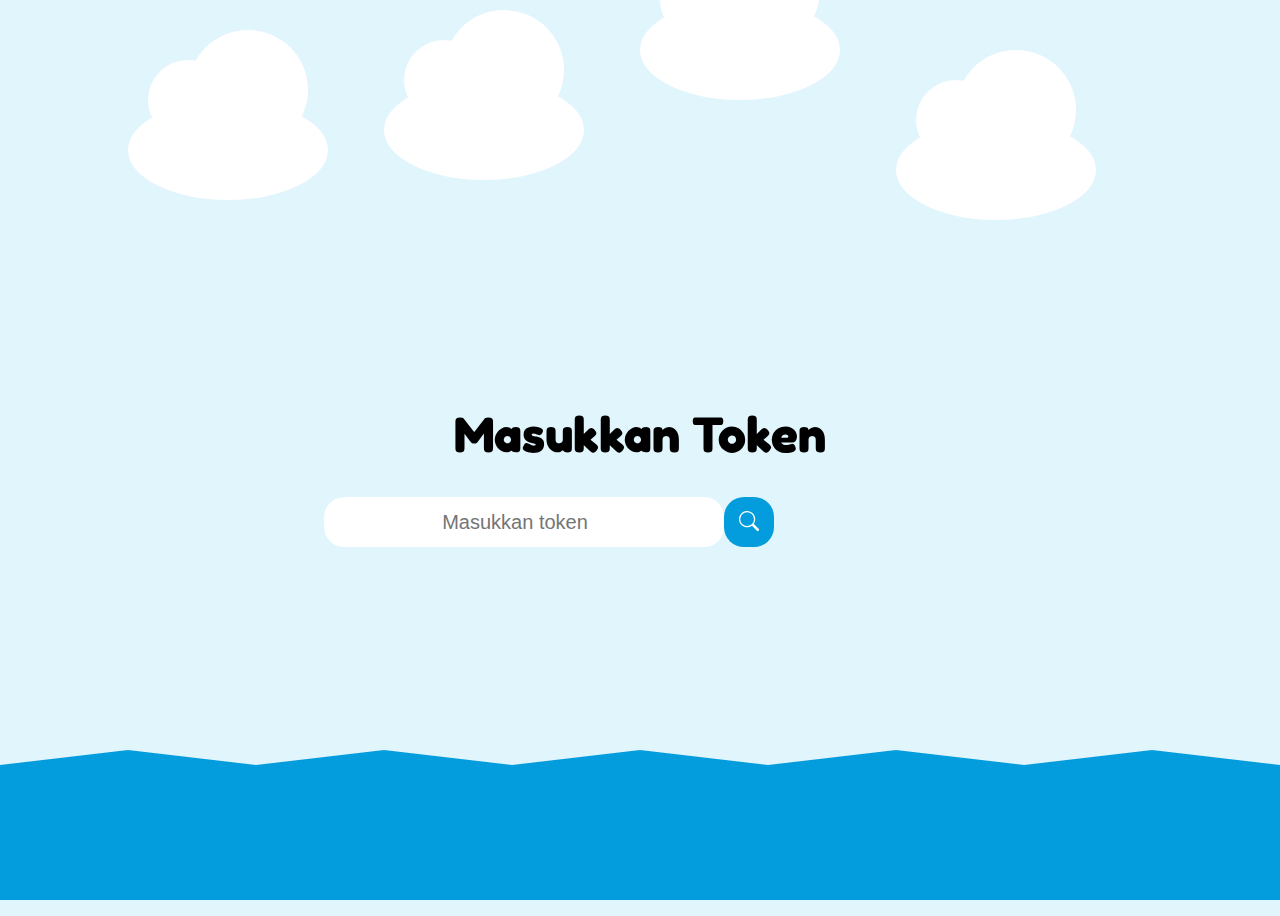
<file: index.html>
<!DOCTYPE html>
<html lang="id">
<head>
    <meta charset="utf-8">
    <meta name="viewport" content="width=device-width, initial-scale=1">
    <title>Token</title>

    <link href="https://cdn.jsdelivr.net/npm/bootstrap@5.3.0/dist/css/bootstrap.min.css" rel="stylesheet" integrity="sha384-9ndCyUaIbzAi2FUVXJi0CjmCapSmO7SnpJef0486qhLnuZ2cdeRhO02iuK6FUUVM" crossorigin="anonymous">
    <link href="https://fonts.googleapis.com/css2?family=Fredoka+One&display=swap" rel="stylesheet">
    <link rel="stylesheet" type="text/css" href="style.css">
</head>
<body>
    <!-- <div class="background-shape"></div> -->
    <div class="shape-container">
        <div class="cloud"></div>
        <div class="cloud"></div>
        <div class="cloud"></div>
        <div class="cloud"></div>
    </div>
    <div class="bottom-shape"></div>

    <div class="container-fluid">
        <h1 class="mb-5 fredoka">Masukkan Token</h1>
        <div class="search-bar">
            <div class="input-group shadow">
                <input id="search-input" type="search" class="form-control" placeholder="Masukkan token">
                <button id="search-button" type="button" class="btn">
                    <svg xmlns="http://www.w3.org/2000/svg" width="20" height="20" fill="white" class="bi bi-search" viewBox="0 0 16 16">
                        <path d="M11.742 10.344a6.5 6.5 0 1 0-1.397 1.398h-.001c.03.04.062.078.098.115l3.85 3.85a1 1 0 0 0 1.415-1.414l-3.85-3.85a1.007 1.007 0 0 0-.115-.1zM12 6.5a5.5 5.5 0 1 1-11 0 5.5 5.5 0 0 1 11 0z"/>
                    </svg>
                </button>
            </div>
        </div>
    </div>

    <script src="https://cdn.jsdelivr.net/npm/bootstrap@5.3.0/dist/js/bootstrap.bundle.min.js" integrity="sha384-geWF76RCwLtnZ8qwWowPQNguL3RmwHVBC9FhGdlKrxdiJJigb/j/68SIy3Te4Bkz" crossorigin="anonymous"></script>
    <!-- <script>
        // Mendapatkan lebar halaman
        var pageWidth = window.innerWidth || document.documentElement.clientWidth || document.body.clientWidth;

        // Mendapatkan lebar awan
        var cloudWidth = document.querySelector('.cloud').offsetWidth;

        // Menghitung posisi maksimal awan
        var maxPosition = pageWidth + cloudWidth;

        // Menghilangkan awan saat mencapai posisi maksimal
        function removeCloud(cloud) {
        cloud.style.display = 'none';
        }

        // Mencari semua elemen awan
        var clouds = document.querySelectorAll('.cloud');

        // Iterasi dan cek posisi setiap awan
        clouds.forEach(function (cloud) {
        var position = cloud.getBoundingClientRect().left + cloudWidth;
        if (position >= maxPosition) {
            removeCloud(cloud);
        }
        });

    </script> -->
</body>
</html>
</file>
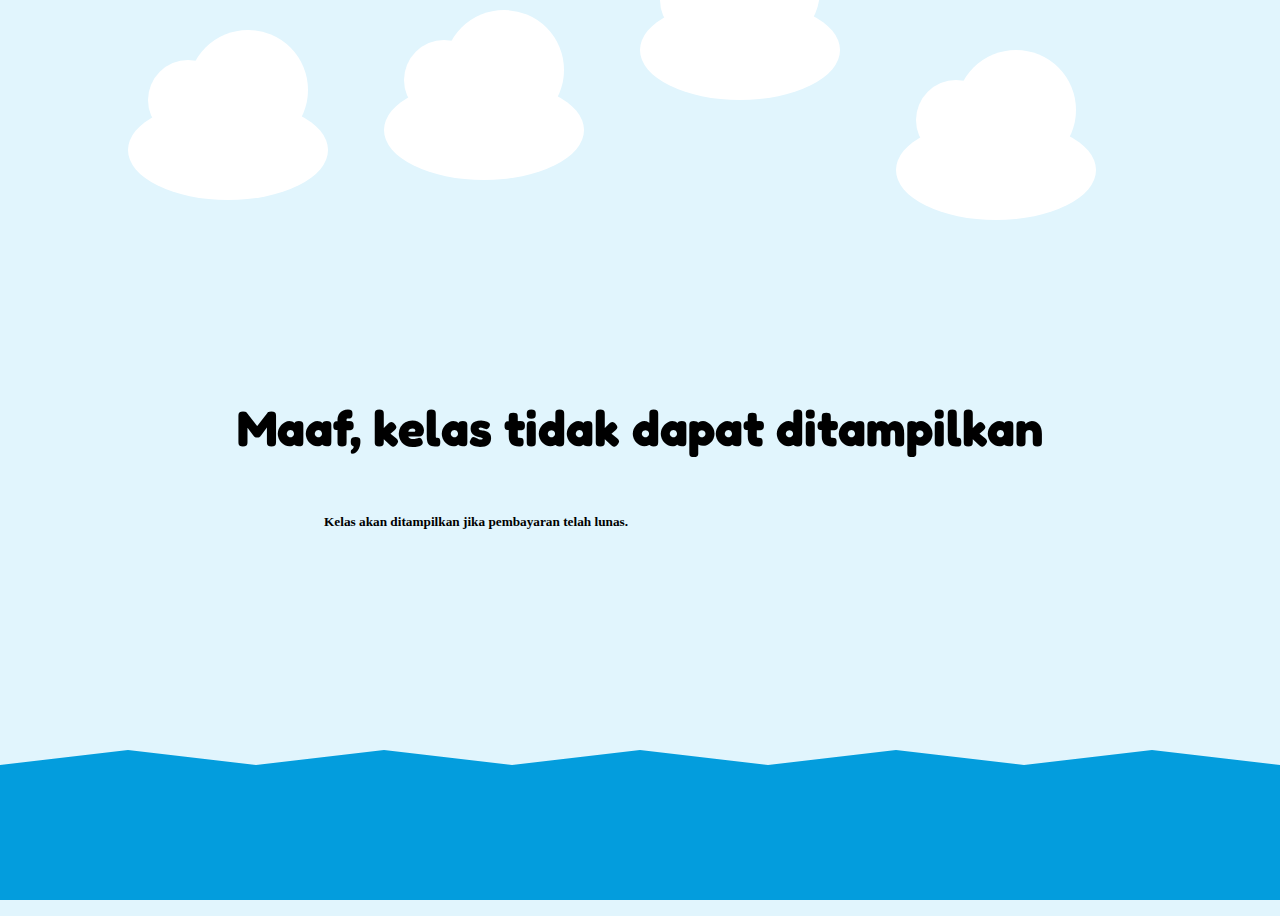
<file: bayar.html>
<!DOCTYPE html>
<html lang="id">
<head>
    <meta charset="utf-8">
    <meta name="viewport" content="width=device-width, initial-scale=1">
    <title>Maaf</title>

    <link href="https://cdn.jsdelivr.net/npm/bootstrap@5.3.0/dist/css/bootstrap.min.css" rel="stylesheet" integrity="sha384-9ndCyUaIbzAi2FUVXJi0CjmCapSmO7SnpJef0486qhLnuZ2cdeRhO02iuK6FUUVM" crossorigin="anonymous">
    <link href="https://fonts.googleapis.com/css2?family=Fredoka+One&display=swap" rel="stylesheet">
    <link rel="stylesheet" type="text/css" href="style.css">
</head>
<body>
    <!-- <div class="background-shape"></div> -->
    <div class="shape-container">
        <div class="cloud"></div>
        <div class="cloud"></div>
        <div class="cloud"></div>
        <div class="cloud"></div>
    </div>
    <div class="bottom-shape"></div>

    <div class="container-fluid">
        <h1 class="mb-5 fredoka">Maaf, kelas tidak dapat ditampilkan</h1>
        <div class="card text-center p-3 shadow">
            <div class="card-body">
                <h5>Kelas akan ditampilkan jika pembayaran telah lunas.</h5>
            </div>
        </div>
    </div>

    <script src="https://cdn.jsdelivr.net/npm/bootstrap@5.3.0/dist/js/bootstrap.bundle.min.js" integrity="sha384-geWF76RCwLtnZ8qwWowPQNguL3RmwHVBC9FhGdlKrxdiJJigb/j/68SIy3Te4Bkz" crossorigin="anonymous"></script>
</body>
</html>
</file>
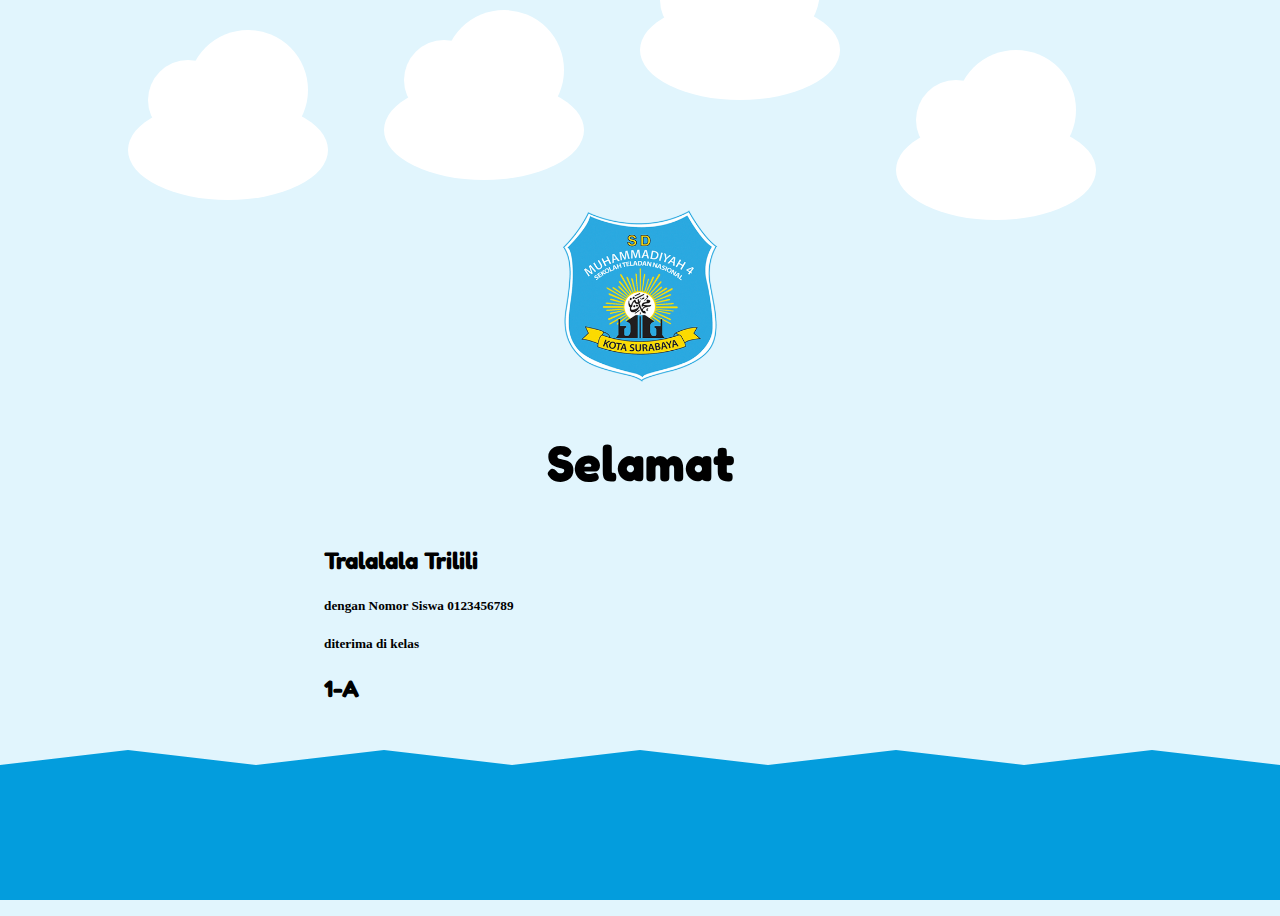
<file: kelas.html>
<!DOCTYPE html>
<html lang="id">
<head>
    <meta charset="utf-8">
    <meta name="viewport" content="width=device-width, initial-scale=1">
    <title>Kelas</title>

    <link href="https://cdn.jsdelivr.net/npm/bootstrap@5.3.0/dist/css/bootstrap.min.css" rel="stylesheet" integrity="sha384-9ndCyUaIbzAi2FUVXJi0CjmCapSmO7SnpJef0486qhLnuZ2cdeRhO02iuK6FUUVM" crossorigin="anonymous">
    <link href="https://fonts.googleapis.com/css2?family=Fredoka+One&display=swap" rel="stylesheet">
    <link rel="stylesheet" type="text/css" href="style.css">
</head>
<body>
    <!-- <div class="background-shape"></div> -->
    <div class="shape-container">
        <div class="cloud"></div>
        <div class="cloud"></div>
        <div class="cloud"></div>
        <div class="cloud"></div>
    </div>
    <div class="bottom-shape"></div>

    <div class="container-fluid">
        <img src="Logo SD Muhammadiyah 4 Surabaya.PNG" alt="Logo SD Muhammadiyah 4 Surabaya" width="200">
        <h1 class="mb-5 fredoka">Selamat</h1>
        <div class="card text-center p-3 shadow">
            <div class="card-body">
                <h2>Tralalala Trilili</h2>
                <h5>dengan Nomor Siswa 0123456789</h5>
                <h5>diterima di kelas</h5>
                <h2>1-A</h2> 
            </div>
        </div>
    </div>

    <script src="https://cdn.jsdelivr.net/npm/bootstrap@5.3.0/dist/js/bootstrap.bundle.min.js" integrity="sha384-geWF76RCwLtnZ8qwWowPQNguL3RmwHVBC9FhGdlKrxdiJJigb/j/68SIy3Te4Bkz" crossorigin="anonymous"></script>
</body>
</html>
</file>
<file: style.css>
body {
  background-color: #e1f5fd;
}

.container-fluid {
  display: flex;
  flex-direction: column;
  justify-content: center;
  align-items: center;
  min-height: 100vh;
}

h1 {
  font-size: 50px;
  animation: fade-in 1s ease-out;
}

h1, h2 {
  font-family: 'Fredoka One', cursive;
}

.token-input {
  width: 50%;
  margin-bottom: 10px;
}

.search-bar {
  width: 50%;
  animation: fade-in 1s ease-out;
}

.input-group {
  height: 50px; /* Ubah angka sesuai keinginanmu */
  border-radius: 20px; /* Atur nilai border-radius sesuai keinginanmu */
  overflow: hidden; /* Menghindari konten keluar dari batas elemen dengan sudut melengkung */
}

.form-control {
  height: 50px;
  width: 400px;
  background-color: #fff;
  border: none;
  border-radius: 20px;
  position: relative;
  font-size: 20px;
  text-align: center;
}

.form-control::placeholder {
  text-align: center;
}

.btn{
  align-items: center;
  position: absolute;
  height: 50px;
  width: 50px;
  border-radius: 20px;
  background-color: #039DDD;
  border: none
}

.btn:hover {
  background-color: #52c3f0;
}

.card {
width: 50%;
  border: none;
  border-radius: 20px;
  animation: fade-in 1s ease-out;
}

.background-shape {
  position: absolute;
  top: 0;
  left: 0;
  width: 100%;
  height: 100%;
  animation: fade-in 1s ease-out;
  background-color: #e1f5fd;
  clip-path: polygon(0 0, 100% 0, 100% 80%, 0 100%);
  z-index: -1;
  /* background-image: linear-gradient(to bottom, #039DDD, #52c3f0); */
  /* z-index: -1; */
  /* clip-path: polygon(0% 0%, 100% 0%, 100% 70%, 50% 100%, 0% 70%); */
}

.bottom-shape {
  position: fixed;
  bottom: 0;
  left: 0;
  width: 100%;
  height: 150px;
  background-color: #039DDD;
  /* clip-path: polygon(0 0, 100% 0, 100% 100%, 0 calc(100% - 50px)); */
  /* clip-path: ellipse(50% 100% at 50% 0%); */
  /* clip-path: path('M0,100 C30,20 50,0 100,100'); */
  clip-path: polygon(0 0, 100% 0, 100% 90%, 90% 100%, 80% 90%, 70% 100%, 60% 90%, 50% 100%, 40% 90%, 30% 100%, 20% 90%, 10% 100%, 0 90%);
  transform: scaleY(-1);
}

.shape-container {
  position: absolute;
  top: 0;
  left: 0;
  width: 100%;
  height: 100%;
}

.cloud {
  width: 200px;
  height: 100px;
  background-color: #ffffff;
  border-radius: 50%;
  position: relative;
  animation: cloudAnimation 10s linear infinite;
}

.cloud::before,
.cloud::after {
  content: '';
  position: absolute;
  background-color: #ffffff;
  border-radius: 50%;
}

.cloud::before {
  width: 80px;
  height: 80px;
  top: -40px;
  left: 20px;
}

.cloud::after {
  width: 120px;
  height: 120px;
  top: -70px;
  right: 20px;
}

.cloud:nth-child(1) {
  top: 100px;
  left: 10%;
}

.cloud:nth-child(2) {
  top: -20px;
  left: 30%;
}

.cloud:nth-child(3) {
  top: -200px;
  left: 50%;
}

.cloud:nth-child(4) {
  top: -180px;
  left: 70%;
}

.cloud:nth-child(5) {
  top: -150px;
  left: 70%;
}

@media (max-width: 576px) {
  .token-input,
  .search-bar {
      width: 100%;
  }
  h1{
      font-size: 32px;
      text-align: center;
  }
  h5{
    font-size: 16px;
    text-align: center;
  }
  .form-control{
    font-size: 16px;
  }
  .form-control::placeholder{
    font-size: 16px;
  }
  .card{
    width: 100%;
  }
  .cloud {
    top: 50%;
    transform: translateY(-50%);
  }
  
  .cloud:nth-child(1) {
    left: 70px;
  }
  
  .cloud:nth-child(2) {
    left: -50px;
  }
  
  .cloud:nth-child(3) {
    left: -200px;
  }
  
  .cloud:nth-child(4) {
    left: -300px;
  }
  
  .body-shape {
    width: 150px; /* Ukuran lingkaran pada tampilan layar kecil */
    height: 150px;
  }
  .bottom-shape {
    height: 80px;
    clip-path: polygon(0 0, 100% 0, 100% 100%, 0 calc(100% - 20px));
  }
  .background-shape {
    /* Properti shape untuk resolusi di bawah 576px */
    clip-path: polygon(0 0, 100% 0, 100% 85%, 0 100%);
  }
  img {
    width: 150px;
  }
}

@keyframes fade-in {
  0% {
      opacity: 0;
      transform: translateY(-20px);
  }
  100% {
      opacity: 1;
      transform: translateY(0);
  }
}

@keyframes cloudAnimation {
  0% {
    opacity: 0;
    transform: translateX(-100%);
  }
  10% {
    opacity: 1;
  }
  90% {
    transform: translateX(100%);
  }
  100% {
    opacity: 0;
    transform: translateX(100%);
  }
}
</file>
